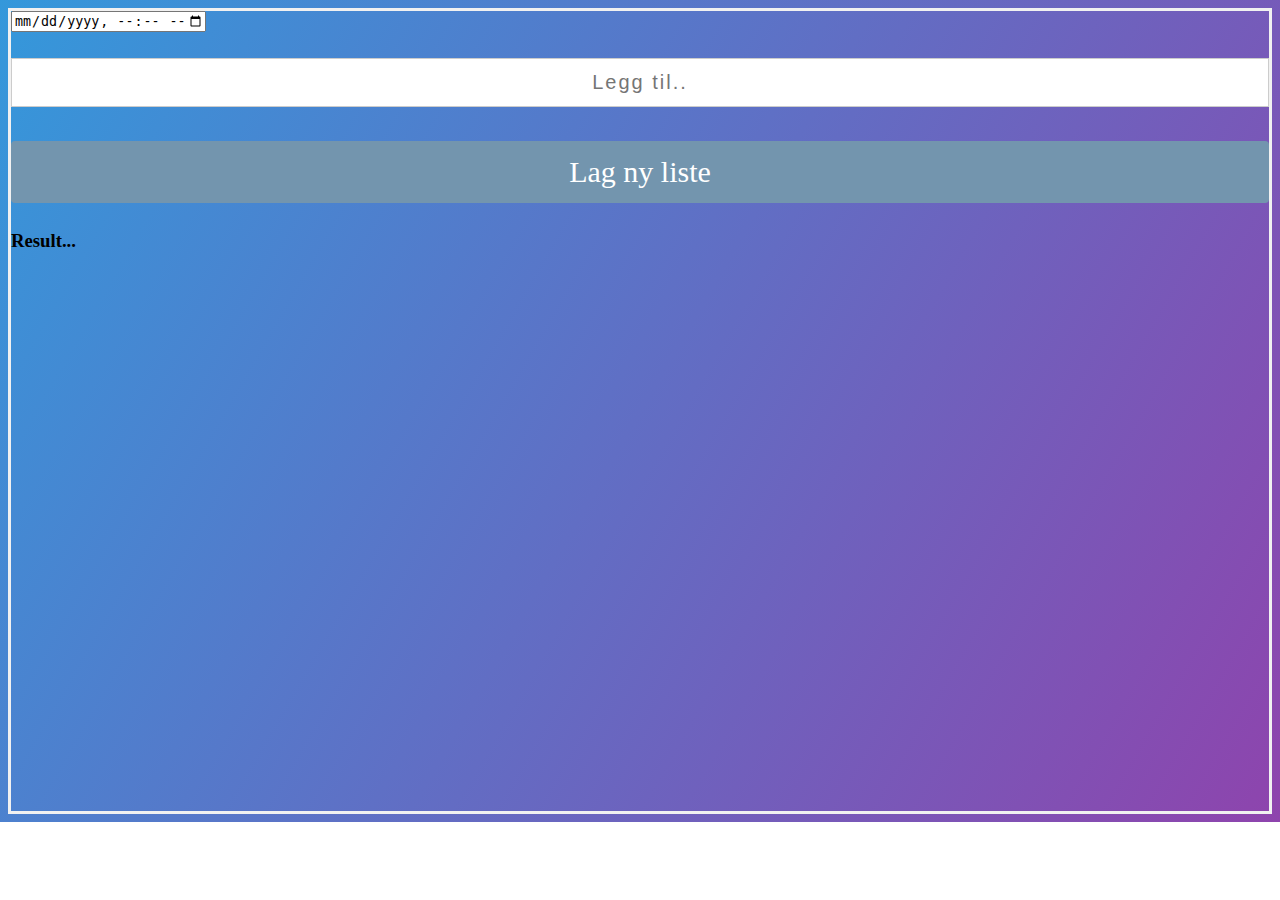
<file: listeinnholdcreate.html>
<!DOCTYPE html>
<html lang="en">
<head>
    <meta charset="UTF-8">
    <meta name="viewport" content="width=device-width, initial-scale=1.0">    
    <title>Listeinnhold Create</title>
    <link href="taskplanner.css" rel="stylesheet">

</head>

<body>

    <input type="datetime-local" id="inpDeadline" name="inpDeadline" min="1950-06-07T00:00" max="2100-06-14T00:00">
    <br></br>
    <input type="text" id="inpDescr" placeholder="Legg til..">
    <br></br>
    <button id="btnCreate">Lag ny liste</button>
    <h3 id="txtResult">Result...</h3>

</body>

<script>

    let inpDescr = document.getElementById('inpDescr');
    let inpDeadline = document.getElementById('inpDeadline');
    let btnCreate = document.getElementById('btnCreate');
    let txtResult = document.getElementById('txtResult');

    let plrID = sessionStorage.getItem("plannerid");

    btnCreate.addEventListener('click', async function(evt) {


    let url = "http://localhost:3000/listeinnhold";

    let logindata = JSON.parse(sessionStorage.getItem("logindata"));
    let token = logindata.token;

    let updata = {
        descr: inpDescr.value,
        deadline: inpDeadline.value,
        plannerid: plrID
        
    }

    let cfg = {
        method: "POST",
        headers: {
            "authorization": token,
            "Content-Type": "application/json"
        },
        body: JSON.stringify(updata)
    }


    try {
        var resp = await fetch(url, cfg);
        var data = await resp.json();

        if (resp.status > 202) {
            throw(data);
        };
        
        txtResult.innerHTML = data.msg + " for " + inpDescr.value;
    }
    catch (err) {
        console.log(err);
    }
});

</script>

</html>
</file>
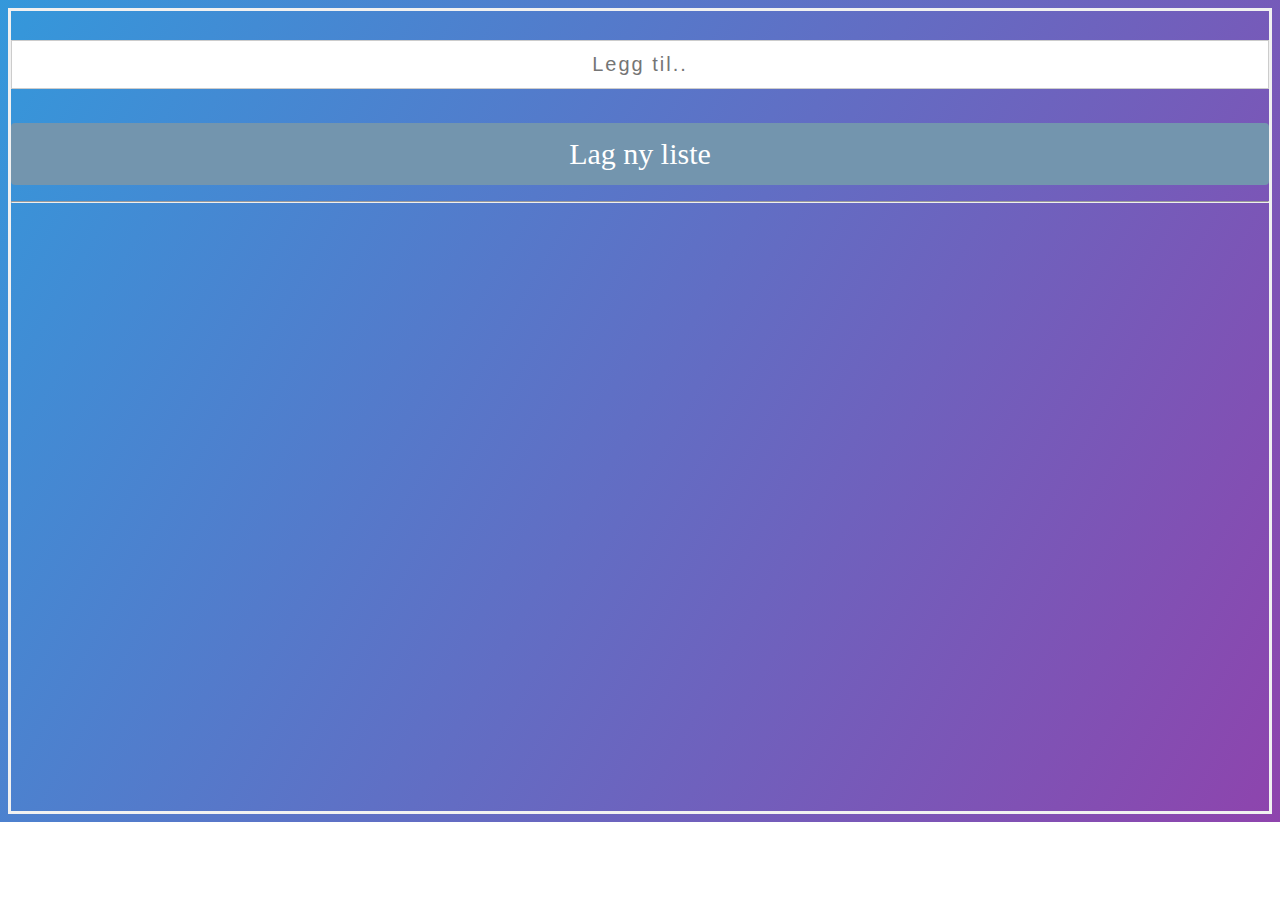
<file: listeinnholdlist.html>
<!DOCTYPE html>
<html lang="en">
    
<head>
    <meta charset="UTF-8">
    <meta name="viewport" content="width=device-width, initial-scale=1.0">    
    <title>Listeinnhold List</title>
    <link href="taskplanner.css" rel="stylesheet">
</head>

<body>

        <h1 id="txtdestination"></h1>
        <!input type="datetime-local" id="inpDeadline" name="inpDeadline" min="1950-06-07T00:00" max="2100-06-14T00:00">
        <input type="text" id="inpDescr" placeholder="Legg til..">
        <br></br>
        <button id="btnCreate">Lag ny liste</button>
        <hr>
        


    <div id="container"></div>
</body>

<script>
    let inpDescr = document.getElementById('inpDescr');
    //let inpDeadline = document.getElementById('inpDeadline');
    let btnCreate = document.getElementById('btnCreate');
    //---------------------

    let url = "http://localhost:3000/listeinnhold";
    let container = document.getElementById('container');
    let txtPlanner = document.getElementById('txtPlanner');

    let plrID = sessionStorage.getItem("plannerid");

    listListeinnhold(); //list listeinnhold at startup

    btnCreate.addEventListener('click', async function(evt) {


        let url = "http://localhost:3000/listeinnhold";

        let logindata = JSON.parse(sessionStorage.getItem("logindata"));
        let token = logindata.token;

        let updata = {
            descr: inpDescr.value,
            //deadline: inpDeadline.value,
            plannerid: plrID
            
        }

        let cfg = {
            method: "POST",
            headers: {
                "authorization": token,
                "Content-Type": "application/json"
            },
            body: JSON.stringify(updata)
        }


        try {
            var resp = await fetch(url, cfg);
            var data = await resp.json();

            if (resp.status > 202) {
                throw(data);
            };
            
            //txtResult.innerHTML = data.msg + " for " + inpDescr.value;
            window.location.reload();
        }
        catch (err) {
            console.log(err);
            
        }

    });





// ------------------------
async function listListeinnhold() {

    try {

        let logindata = JSON.parse(sessionStorage.getItem("logindata"));
        let token = logindata.token;

        let cfg = {
            method: "GET",
            headers: { "authorization": token }
        };

        var resp = await fetch(url + "?plannerid=" + plrID, cfg);
        var data = await resp.json();

        if (resp.status > 202) {
            throw(data);
        };

        container.innerHTML = ""; //delete previous content

        for (let value of data){
            let html = `
                <h3>${value.description} </h3>
                <hr>
            `;
            let div = document.createElement("div");
            div.innerHTML = html;

            let delBtn = document.createElement("button");
            delBtn.innerHTML = "slett...";
            delBtn.addEventListener('click', function (evt) {
                deleteListeinnhold(value.id);
            });

            div.insertBefore(delBtn, div.lastElementChild);
            container.appendChild(div);
        }
    }
    catch (err) {
        console.log(err);
    }
}

// -------------------
async function deleteListeinnhold(id) {

    let updata = { listeinnholdID: id };
    
    let logindata = JSON.parse(sessionStorage.getItem("logindata"));
    let token = logindata.token;

    let cfg = {
        method: "DELETE",
        headers: {
            "authorization": token,
            "Content-Type": "application/json"
        },
        body: JSON.stringify(updata)
    }

    try {
        let resp = await fetch(url, cfg);
        
        if (resp.status > 202) {
            throw (data);
        };
        
        listListeinnhold();
    }
      
    catch (err) {
        console.log(err);
    }
}

</script>

</html>
</file>
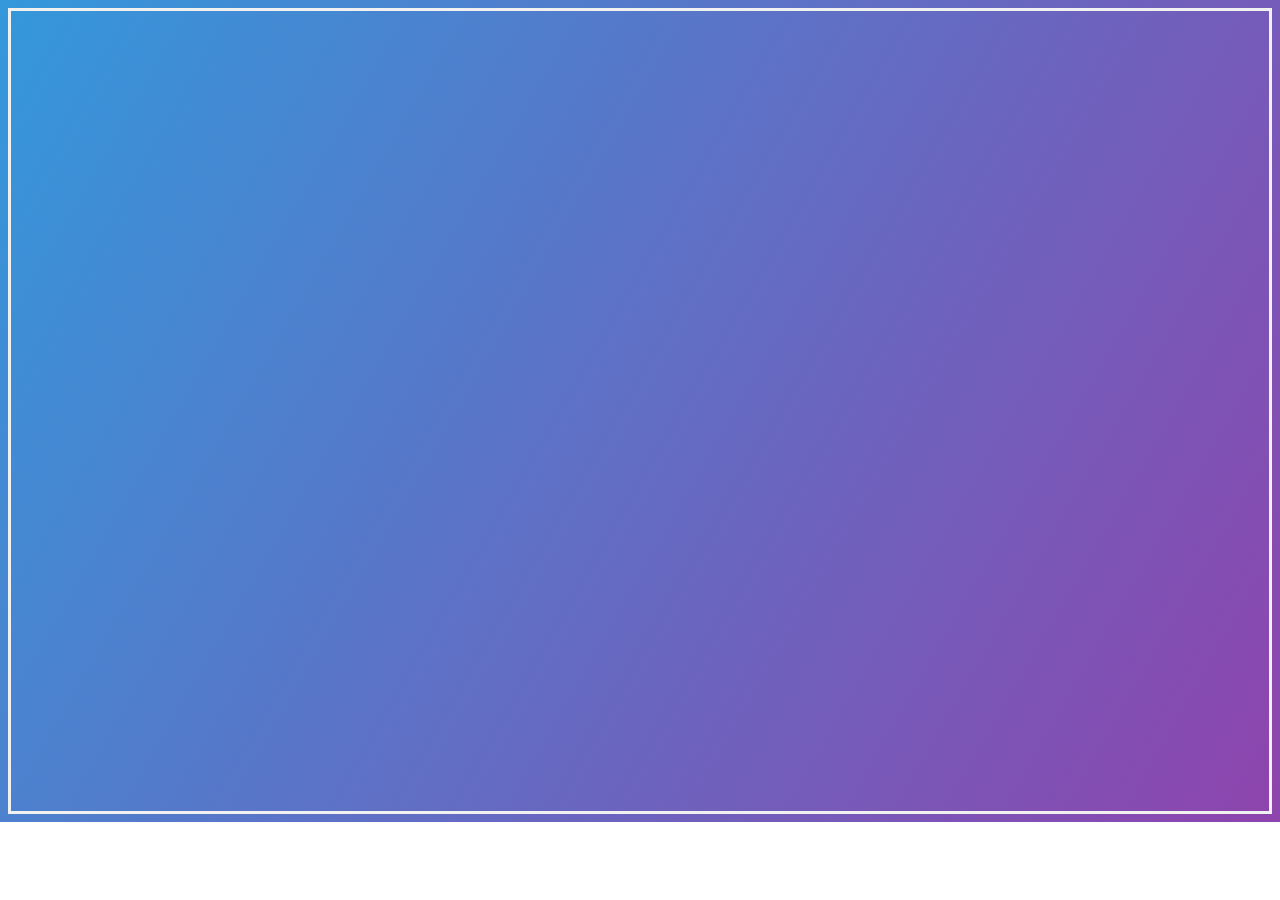
<file: plannerlist.html>
<!DOCTYPE html>
<html lang="en">
<head>
    <meta charset="UTF-8">
    <meta name="viewport" content="width=device-width, initial-scale=1.0">    
    <title>plannerlist</title>
    <link href="taskplanner.css" rel="stylesheet">
</head>
<body>
    <div id="container"></div>
</body>

<script>

    let url = "http://localhost:3000/planner";
    let container = document.getElementById('container');

    listPlanner(); //list planner at startup
// ------------------------
async function listPlanner() {

    try {
        let logindata = JSON.parse(sessionStorage.getItem("logindata"));
        let token = logindata.token;

        let cfg = {
            method: "GET",
            headers: {"authorization": token}
        };

        var resp = await fetch(url, cfg);
        var data = await resp.json();

        if (resp.status > 202) {
            throw(data);
        };

        container.innerHTML = ""; //delete previous content

        for (let value of data){
            let date = new Date(value.date).toDateString();
            let html = `
                <h3>${value.destination}</h3>
                <p>${date}</p>
                <hr>
            `;
            let div = document.createElement("div");
            div.innerHTML = html;

            let delBtn = document.createElement("button");
            delBtn.innerHTML = "Slett list";
            delBtn.addEventListener('click', function ( evt){
                deletePlanner(value.id);
            });

            /*
            let addListeiBtn = document.createElement("button");
            addListeiBtn.innerHTML = "Legg til elementer";
            addListeiBtn.addEventListener('click', function (evt) {
                sessionStorage.setItem("plannerid", value.id);
                location.href = "listeinnholdcreate.html";
            });
            */

            let lstListeiBtn = document.createElement("button");
            lstListeiBtn.innerHTML = "Se/endre liste";
            lstListeiBtn.addEventListener('click', function (evt) {
                sessionStorage.setItem("plannerid", value.id);
                location.href = "listeinnholdlist.html";
            });

            div.insertBefore(lstListeiBtn, div.lastElementChild);
            //div.insertBefore(addListeiBtn, div.lastElementChild);
            div.insertBefore(delBtn, div.lastElementChild);
            container.appendChild(div);        
        }

        
        
    }
    catch (err) {
        console.log(err);
    }
}




async function deletePlanner(id) {


     let updata = { plannerID: id };
    
    let logindata = JSON.parse(sessionStorage.getItem("logindata"));
    let token = logindata.token;
    
    let cfg = {
        method: "DELETE",
        headers: {
            "authorization": token,
            "Content-Type": "application/json"
        },
        body: JSON.stringify(updata)
    }

    try {
        let resp = await fetch(url, cfg);

        if (resp.status > 202) {
            throw(data);
        };
        
        listPlanner();
    }
      
    catch (err) {
        console.log(err);
    }
}

</script>

</html>
</file>
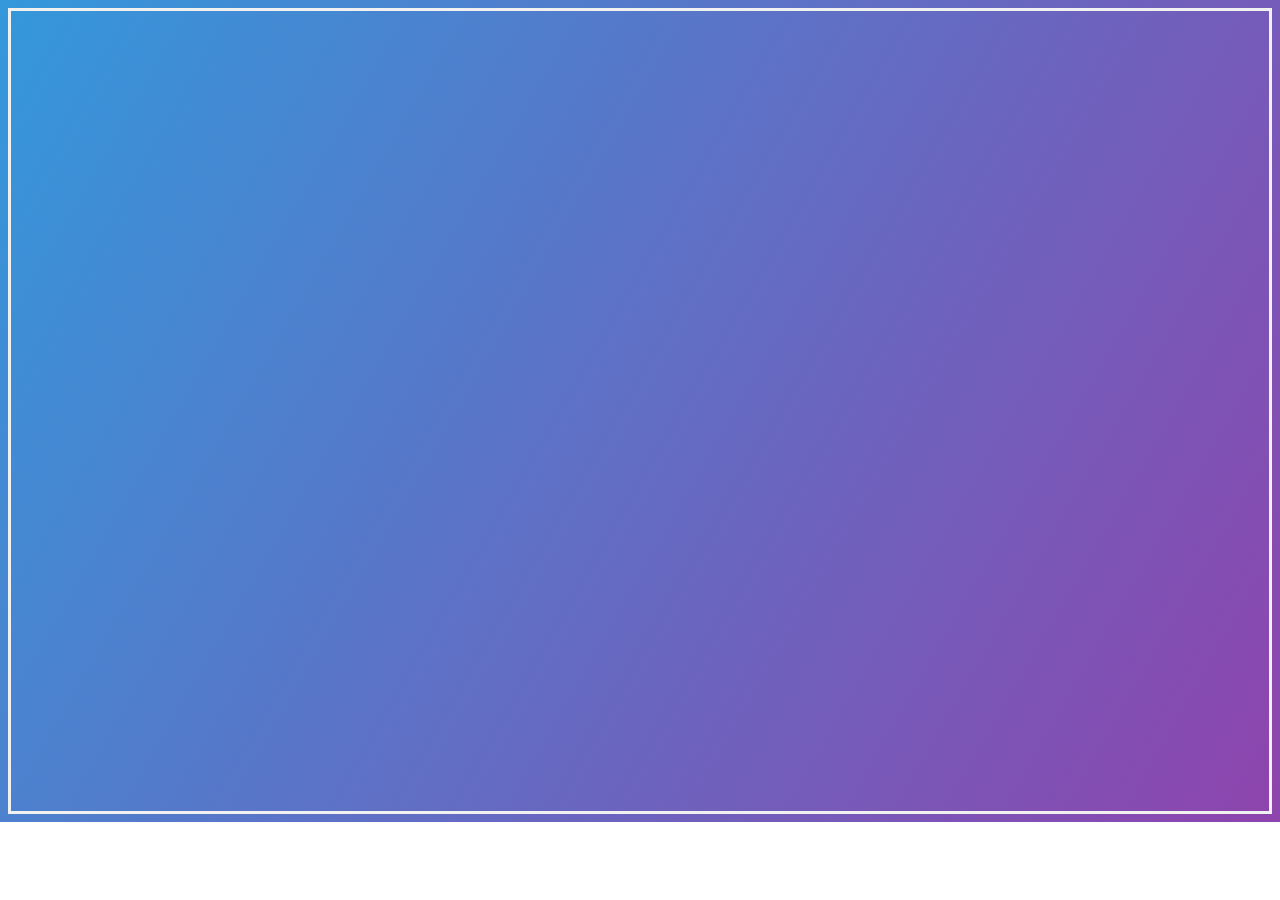
<file: taskplannerclient.html>
<!DOCTYPE html>
<html lang="en">
<head>
    <meta charset="UTF-8">
    <meta name="viewport" content="width=device-width, initial-scale=1.0">    
    <title>taskplanner</title>
    <link href="taskplanner.css" rel="stylesheet">
</head>
<body>
</body>

<script>

// ------------------------
async function sendRequest() {

    let url = "http://localhost:3000/";

    let updata = {
        country: "Belgium",
        capital: "Brussels"
    }

    let cfg = {
        method: "POST",
        headers: {"Content-Type": "application/json"},
        body: JSON.stringify(updata)
    }


    try {
        var resp = await fetch(url, cfg);
        var data = await resp.text();
        console.log(data); //Hello from POST
      

    }
    catch (err) {
        console.log(err);
    }
}

sendRequest();

</script>

</html>
</file>
<file: taskplanner.css>
body { 
  height: 800px;
    background-image: linear-gradient(120deg, #3498db, #8e44ad);
    background-repeat: repeat-x;
    border: 3px solid #f1f1f1;
    font-family: 'Arial, Helvetica, sans-serif;';
    
}

form {border: 3px solid #f1f1f1;}

.overskrift {
    position: relative;
    text-align: center;
    color: white;
    width: 100%;
    font-family: 'Arial, Helvetica, sans-serif;';
    font-size: 80px;    
}

.innholdstekst {
    font-family: 'Arial, Helvetica, sans-serif;';
    font-size: 30px;
    text-align: center;
    letter-spacing: 1px;
    color: black;

}

.container {
  font-family: 'Arial, Helvetica, sans-serif;';
  width: 360px;
  background: #f1f1f1;
  height: 580px;
  padding: 80px 40px;
  border-radius: 10px;
  position: absolute;
  left: 50%;
  top: 50%;
  transform: translate(-50%,-50%);
}
input[type=text], input[type=password] {
    width: 100%;
    text-align: center;
    font-size: 20px;
    color: black;
    letter-spacing: 2px;
    padding: 12px 20px;
    margin: 8px 0;
    display: inline-block;
    border: 1px solid #ccc;
    box-sizing: border-box; 
}

button {
    background-color: #7395ae;
    font-family: 'Arial, Helvetica, sans-serif;';
    font-size: 30px;
    color: white;
    padding: 14px 20px;
    margin: 8px 0;
    border: none;
    cursor: pointer;
    width: 100%;
    border-radius: 4px;
  }

  button:hover {
    opacity: 0.8;
  }


  .containerCreate {
    font-family: 'Arial, Helvetica, sans-serif;';
    width: 360px;
    background: #f1f1f1;
    height: 580px;
    padding: 80px 40px;
    border-radius: 10px;
    position: absolute;
    left: 50%;
    top: 50%;
    transform: translate(-50%,-50%);
  }

  .containerLogin {
    font-family: 'Arial, Helvetica, sans-serif;';
    width: 360px;
    background: #f1f1f1;
    height: 580px;
    padding: 80px 40px;
    border-radius: 10px;
    position: absolute;
    left: 50%;
    top: 50%;
    transform: translate(-50%,-50%);
  }
</file>
